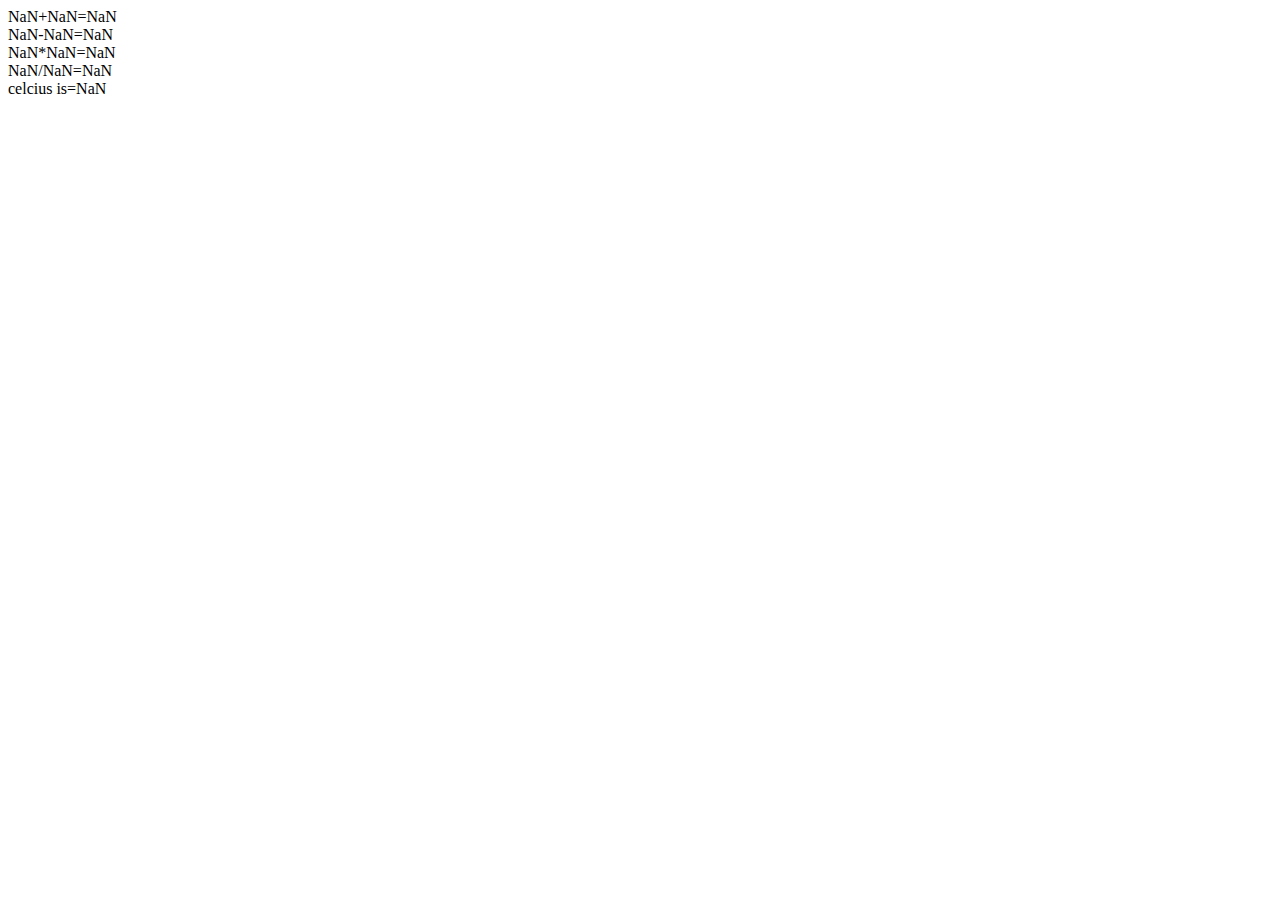
<file: 1stjs/index.html>
<!DOCTYPE html>
<html lang="en">
<head>
    <meta charset="UTF-8">
    <meta name="viewport" content="width=, initial-scale=1.0">
    <title>Document</title>
</head>
<body>


</script>







<script src="index.js"></script>


</body>
</html>
</file>
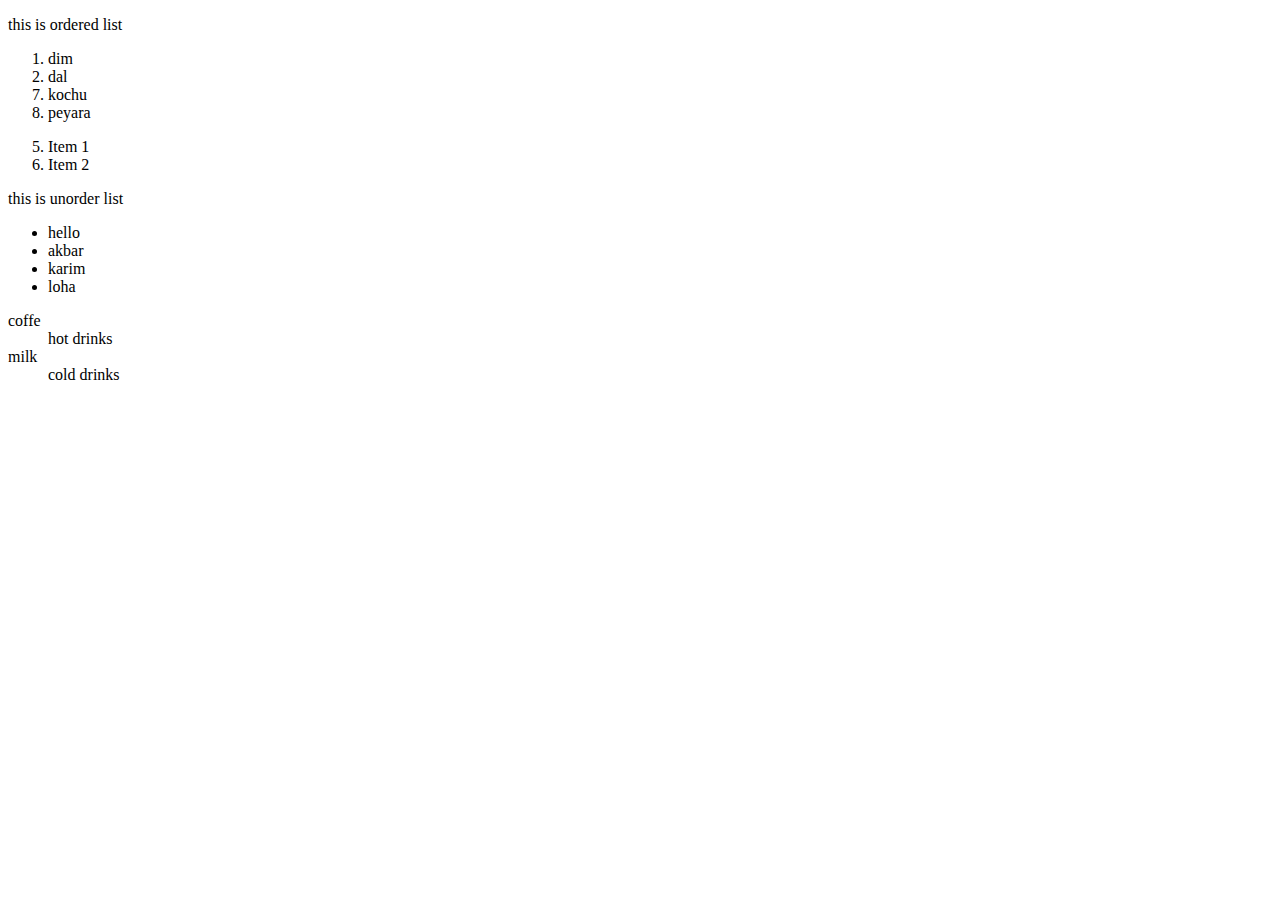
<file: responsibe1/index.html>
<!DOCTYPE html>
<html lang="en">
<head>
    <meta charset="UTF-8">
    <meta name="viewport" content="width=device-width, initial-scale=1.0">
    <title>Document</title>
</head>
<body>

    <p>this is ordered list
    </p>
    <ol value="3">
     <li>dim</li>
     <li>dal</li>
     <li value="7">kochu</liv>
     <li>peyara</li>
    </ol>
    <ol>
        <li value="5">Item 1</li>
        <li>Item 2</li>
      </ol>
      
    <p>this is unorder list</p>
    <ul >
        <li>hello</li>
        <li>akbar</li>
        <li>karim</li>
        <li>loha</li>
    </ul>
    <dl>
        <dt>coffe
        </dt>
        <dd>hot drinks</dd>
        <dt>milk</dt>
        <dd> cold drinks</dd>
    </dl>
    
</body>
</html>
</file>
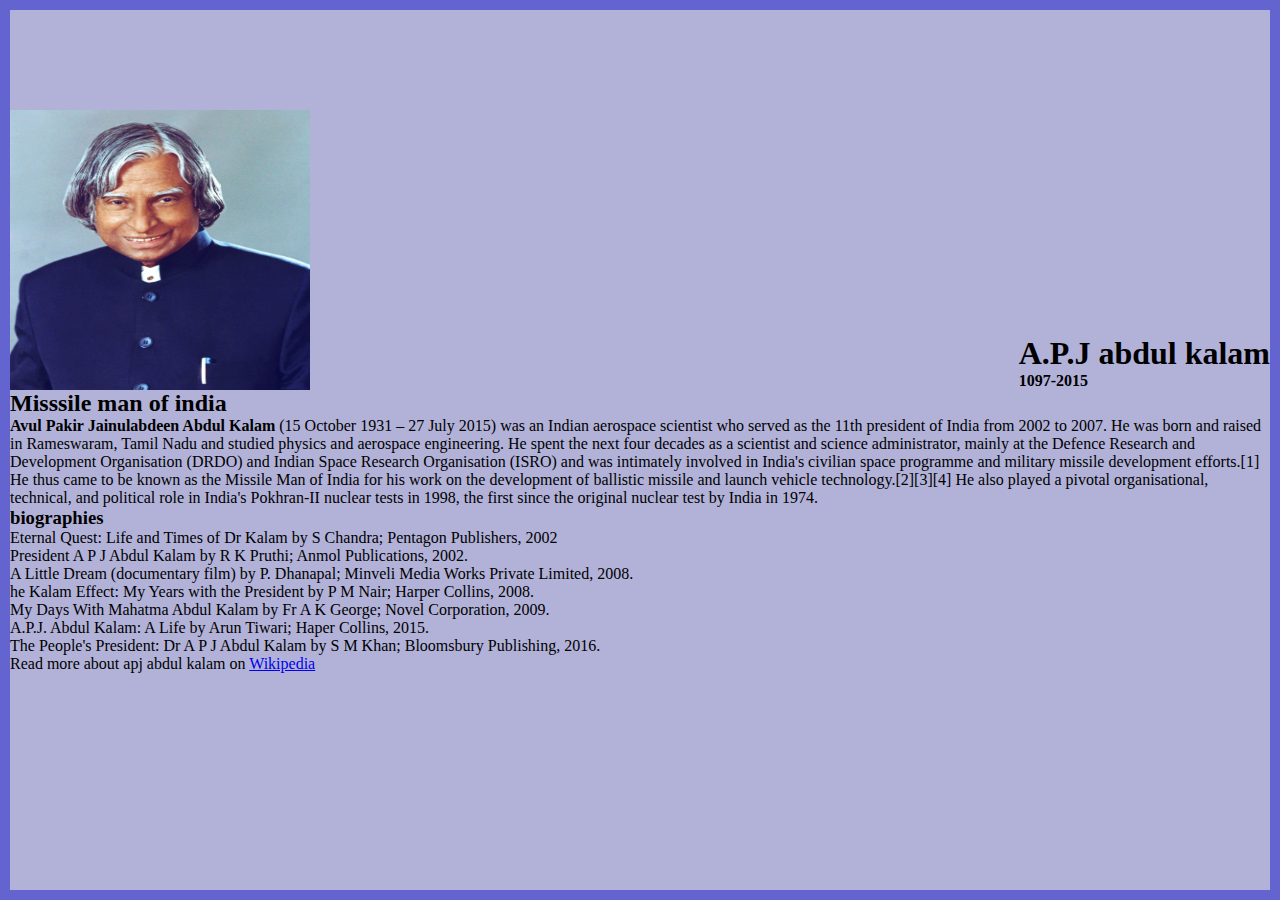
<file: htmlcss 10 project/project1/index.html>
<!DOCTYPE html>
<html lang="en">
<head>
    <meta charset="UTF-8">
    <meta name="viewport" content="width=device-width, initial-scale=1.0">
    <title>biography of apj abdul kalam</title>
    <link rel="stylesheet" href="style.css" >
</head>
<body>

    <div class="container">
<div class="content">
<section class="top_section">
    <div class="img_container">
        <img src="image/apj.jpg" alt="tribute">
    </div>
    <div><h1>A.P.J abdul kalam</h1>
     <h4>1097-2015</h4>
    </div>

</section>

<section class="about_section">
    <h2>  Misssile man of india</h2>
    <p class="para">
        <b>Avul Pakir Jainulabdeen Abdul Kalam </b> (15 October 1931 – 27 July
            2015) was an Indian aerospace scientist who served as the 11th
            president of India from 2002 to 2007. He was born and raised in
            Rameswaram, Tamil Nadu and studied physics and aerospace
            engineering. He spent the next four decades as a scientist and
            science administrator, mainly at the Defence Research and
            Development Organisation (DRDO) and Indian Space Research
            Organisation (ISRO) and was intimately involved in India's civilian
            space programme and military missile development efforts.[1] He thus
            came to be known as the Missile Man of India for his work on the
            development of ballistic missile and launch vehicle
            technology.[2][3][4] He also played a pivotal organisational,
            technical, and political role in India's Pokhran-II nuclear tests in
            1998, the first since the original nuclear test by India in 1974.
    </p>
</section>
<section class="biographies">
    <h3>biographies</h3>
    <ul>
<li>
    Eternal Quest: Life and Times of Dr Kalam by S Chandra; Pentagon
              Publishers, 2002
</li>
<li>
    President A P J Abdul Kalam by R K Pruthi; Anmol Publications,
    2002.
</li>

<li>A Little Dream (documentary film) by P. Dhanapal; Minveli Media
    Works Private Limited, 2008.</li>
<li>he Kalam Effect: My Years with the President by P M Nair; Harper
    Collins, 2008.</li>
<li> My Days With Mahatma Abdul Kalam by Fr A K George; Novel
    Corporation, 2009.</li>

    <li>
        A.P.J. Abdul Kalam: A Life by Arun Tiwari; Haper Collins, 2015.
      </li>
      <li>
        The People's President: Dr A P J Abdul Kalam by S M Khan;
        Bloomsbury Publishing, 2016.
      </li>
    </ul>

</section>

<footer>
    <p>Read more about apj abdul kalam on 
        <a href="https://en.wikipedia.org/wiki/A._P._J._Abdul_Kalam">Wikipedia</a>
    </p>
</footer>


</div>

    </div>
    
</body>
</html>
</file>
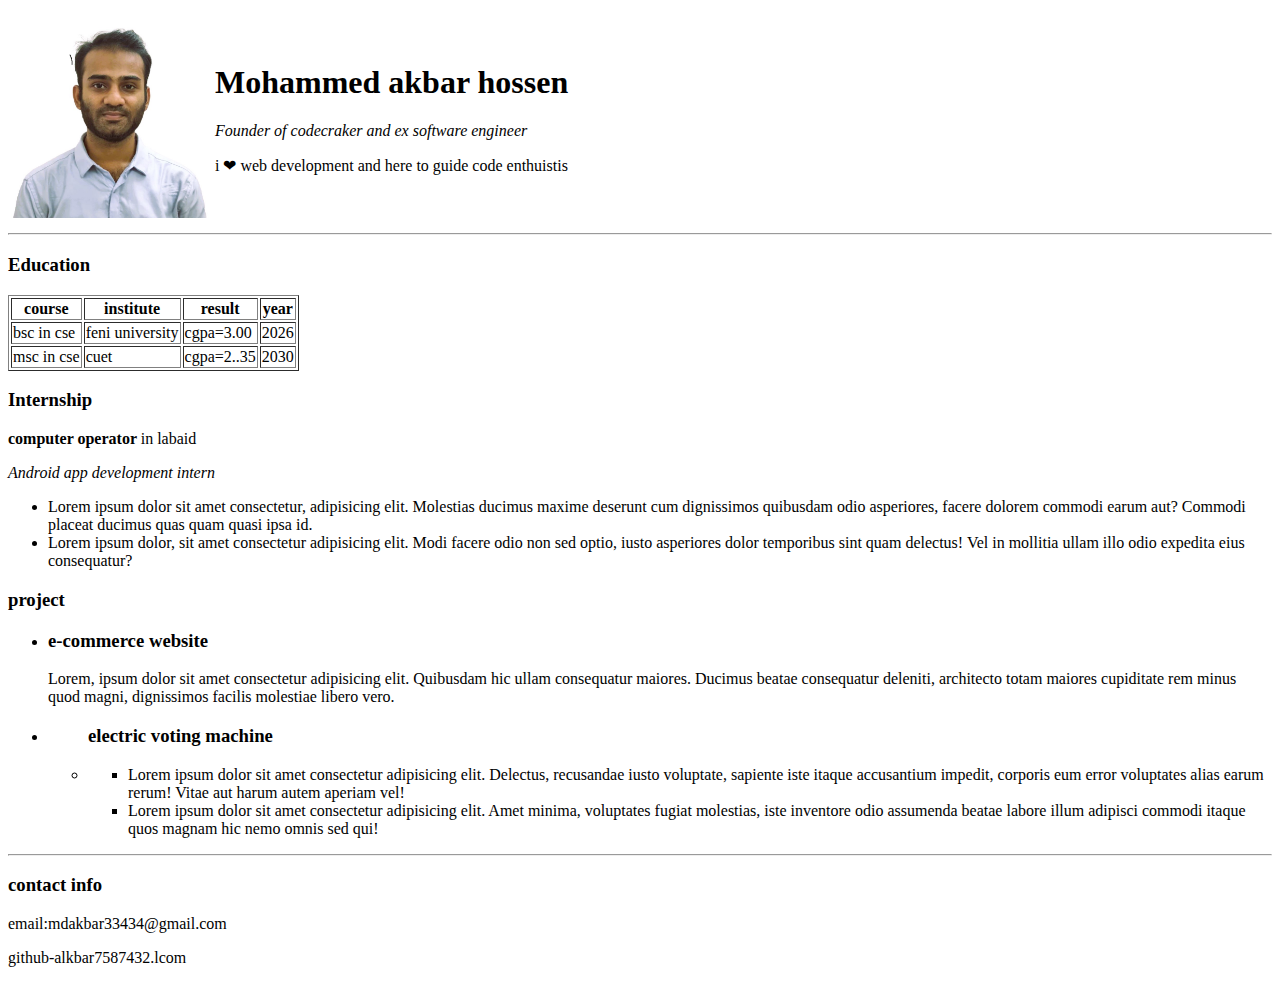
<file: responsibe1/akbar_rsume.html>
<!DOCTYPE html>
<html lang="en">
  <head>
    <meta charset="UTF-8" />
    <meta name="viewport" content="width=device-width, initial-scale=1.0" />
    <title>my resume</title>
  </head>

  <body>
    <div>
      <table >
        <tr>
            
            
            <td>
                <a href="https://github.com/Akbar758742"><img width="200" src="image/akbr.jpg" alt="mypic" /></a>
            
        </td>
          <td>
            <h1>Mohammed akbar hossen</h1>
            <p><i>Founder of codecraker and ex software engineer</i></p>
            <p>i ❤ web development and here to guide code enthuistis</p>
          </td>
        </tr>
      </table>

      <hr />
      <h3>Education</h3>
      <table border="">
        <tr>
          <th>course</th>
          <th>institute</th>
          <th>result</th>
          <th>year</th>
        </tr>
        <tr>
          <td>bsc in cse</td>
          <td>feni university</td>
          <td>cgpa=3.00</td>
          <td>2026</td>
        </tr>
        <tr>
          <td>msc in cse</td>
          <td>cuet</td>
          <td>cgpa=2..35</td>
          <td>2030</td>
        </tr>
      </table>
      <h3>Internship</h3>
      <p><strong>computer operator </strong>in labaid</p>
      <p><i>Android app development intern</i></p>
      <ul>
        <li>
          Lorem ipsum dolor sit amet consectetur, adipisicing elit. Molestias
          ducimus maxime deserunt cum dignissimos quibusdam odio asperiores,
          facere dolorem commodi earum aut? Commodi placeat ducimus quas quam
          quasi ipsa id.
        </li>
        <li>
          Lorem ipsum dolor, sit amet consectetur adipisicing elit. Modi facere
          odio non sed optio, iusto asperiores dolor temporibus sint quam
          delectus! Vel in mollitia ullam illo odio expedita eius consequatur?
        </li>
      </ul>
      <h3>project</h3>
      <ul>
        <li>
          <h3>e-commerce website</h3>
          <p>
            Lorem, ipsum dolor sit amet consectetur adipisicing elit. Quibusdam
            hic ullam consequatur maiores. Ducimus beatae consequatur deleniti,
            architecto totam maiores cupiditate rem minus quod magni,
            dignissimos facilis molestiae libero vero.
          </p>
        </li>
        <li>
          <ul>
            <h3>electric voting machine</h3>
           
            <li>
                
              <ul>
                <li>Lorem ipsum dolor sit amet consectetur adipisicing elit. Delectus, recusandae iusto voluptate, sapiente iste itaque accusantium impedit, corporis eum error voluptates alias earum rerum! Vitae aut harum autem aperiam vel!</li>
            </li>
            <li>Lorem ipsum dolor sit amet consectetur adipisicing elit. Amet minima, voluptates fugiat molestias, iste inventore odio assumenda beatae labore illum adipisci commodi itaque quos magnam hic nemo omnis sed qui!</li>
              </ul>
          </ul>
        </li>
      </ul>
      <hr />
      <h3>contact info</h3>
      <p>email:mdakbar33434@gmail.com</p>
      <p>github-alkbar7587432.lcom</p>
    </div>
  </body>
</html>
</file>
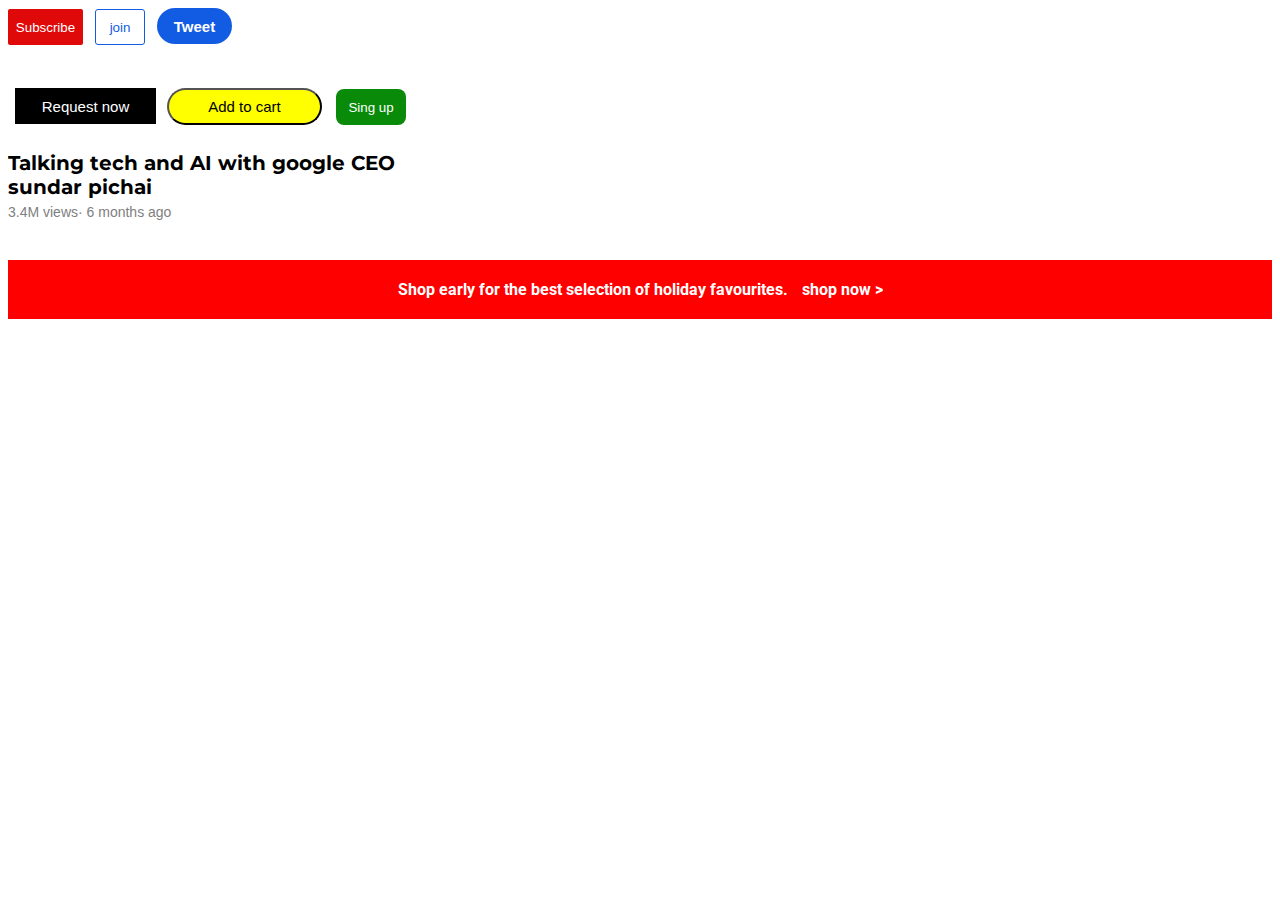
<file: responsibe1/button.html>
<!DOCTYPE html>
<html lang="en">
  <head>
    <meta charset="UTF-8" />
    <meta name="viewport" content="width=device-width, initial-scale=1.0" />
    <title>button</title>

    <link rel="stylesheet" href="buttons.css" />
    <link rel="preconnect" href="https://fonts.googleapis.com">
<link rel="preconnect" href="https://fonts.gstatic.com" crossorigin>
<link href="https://fonts.googleapis.com/css2?family=Roboto:ital,wght@0,100;0,300;0,400;0,500;0,700;0,900;1,100;1,300;1,400;1,500;1,700;1,900&display=swap" rel="stylesheet">
<link rel="preconnect" href="https://fonts.googleapis.com">
<link rel="preconnect" href="https://fonts.gstatic.com" crossorigin>
<link href="https://fonts.googleapis.com/css2?family=Montserrat:ital,wght@0,100..900;1,100..900&family=Roboto:ital,wght@0,100;0,300;0,400;0,500;0,700;0,900;1,100;1,300;1,400;1,500;1,700;1,900&display=swap" rel="stylesheet">
  </head>
  <body>
    <button class="sub-but">Subscribe</button>
    <button class="join-but">join</button>
    <button class="twet-but">Tweet</button>
    <br /><br /><br />
    <button class="req-but">Request now</button>
    <button class="add-but">Add to cart</button>
    <button class="si-but">Sing up</button>

    <p class="google-ceo">Talking tech and AI with google CEO sundar pichai</p>
    <p class="dot">3.4M views&#xB7; 6 months ago</p>

    <p class="shop">
      Shop early for the best selection of holiday favourites.
      <span class="shoplink">shop now</span> &gt;
    </p>
  </body>
</html>
</file>
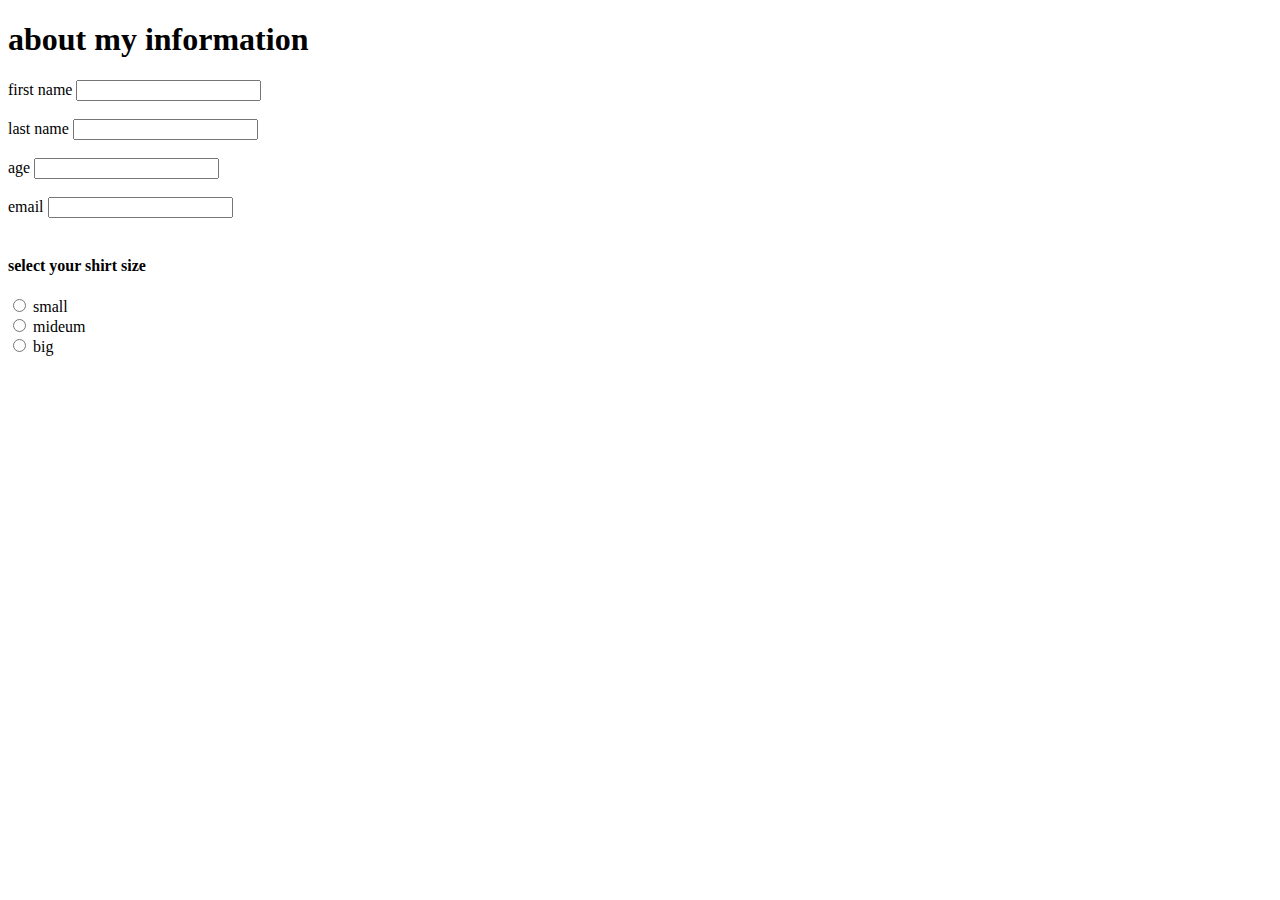
<file: responsibe1/contactinput.html>
<!DOCTYPE html>
<html lang="en">
  <head>
    <meta charset="UTF-8" />
    <meta name="viewport" content="width=device-width, initial-scale=1.0" />
    <title>contacdetails</title>
  </head>
  <body>
    <h1>about my information</h1>
    <form action="">
      <label for="fn">first name</label>

   <input type="text" name="" id="fn">
      <br /><br />
      <label for="sn">last name</label>
      <input type="text" name="" id="sn" />
      <br /><br />
      <label for="age">age</label>
      <input type="age" name="" id="age" />
      <br /><br />
      <label for="email">email</label>
      <input type="email" name="" id="email" />
      <br /><br />
      <h4>select your shirt size</h4>
      <input type="radio" name="shirt" id="small" />
      <label for="small">small</label>

      <br />
      <input type="radio" name="medium" id="medeium" />
      <label for="medium">mideum</label>

      <br />
      <input type="radio" name="big" id="big" />
      <label for="big">big</label>

      <br />
      <br />
    </form>
  </body>
</html>
</file>
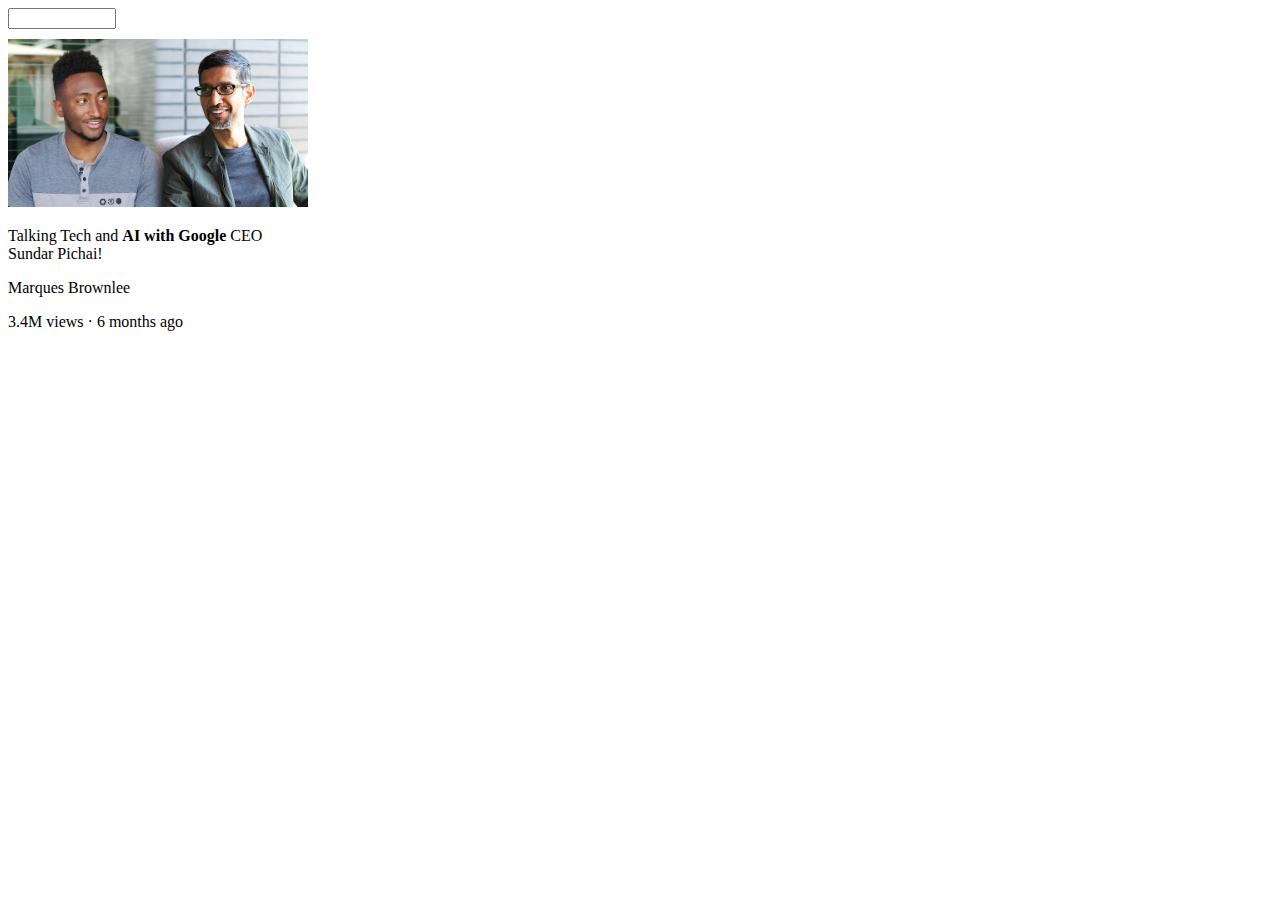
<file: responsibe1/youtube/youtb.html>
<!DOCTYPE html>
<html lang="en">
  <head>
    <meta charset="UTF-8" />
    <meta name="viewport" content="width=device-width, initial-scale=1.0" />
    <title>youtube.com clone</title>
    <link rel="stylesheet" href="ytclone.css" />
  </head>
  <body>
    <input type="text" name="" id="text" />
    <img class="image" src="thumbnails/thumbnail-1.webp" alt="" />
    <p  class="ceo">Talking Tech and <strong> AI with Google</strong> CEO Sundar Pichai!</p>
    <p class="mar">Marques Brownlee</p>
    <p class="tar">3.4M views · 6 months ago</p>





    
  </body>
</html>
</file>
<file: htmlcss 10 project/project1/style.css>
*{
    margin: 0;
    padding: 0;
    box-sizing:border-box;
}
.container{
    background-color: rgb(178, 178, 216);
    min-height: 100vh;
    border:10px solid rgb(100, 100, 209);
}
.content{
    max-width: 1500px;
  margin: 0 auto;
}
.img_container,img{
    width: 300px;
    height: 280px;
    
}
.top_section{
    display: flex;
    margin-top: 100px;
    justify-content: space-between;
    align-items: flex-end;
}
</file>
<file: responsibe1/buttons.css>
.sub-but {
  background-color: rgb(224, 9, 9);
  border: none;

  color: white;
  border-radius: 2px;
  height: 36px;
  width: 75px;
  cursor: pointer;
  margin-right: 8px;
  transition: opacity 0.15s;
}

.sub-but:hover {
  opacity: 0.7;
}

.sub-but:active {
  opacity: 0.4;
}

.join-but {
  height: 36px;
  width: 50px;
  border-radius: 3px;
  border-width: 1px;
  border-color: rgb(18, 92, 228);
  background-color: white;
  color: rgb(18, 92, 228);
  cursor: pointer;
  border-style: solid;
  transition: backgroud-color 0.15s, color 0.15s;
}

.join-but:hover {
  background-color: rgb(18, 92, 228);

  color: white;
}

.join-but:active {
  opacity: 0.5;
}

.twet-but {
  background-color: rgb(18, 92, 228);
  font-size: 15px;
  font-weight: bold;
  color: white;
  width: 75px;
  border: none;
  border-radius: 18px;
  height: 36px;
  cursor: pointer;
  margin-left: 8px;
  transition: box-shadow 0.15s;
}

.twet-but:hover {
  box-shadow: 5px 5px 10px rgba(0, 0, 0, 0.3);
}

.twet-but:active {
  opacity: 0.8;
}

.req-but {
  color: white;
  background-color: black;
  border-color: white;
  border-width: 7px;
  border-style: solid;
  cursor: pointer;
  font-size: 15px;
  width: 155px;
  height: 50px;
}

.add-but {
  height: 37px;
  width: 155px;
  border-radius: 70px;
  color: black;
  background-color: yellow;
  font-size: 15px;
  cursor: pointer;
}

.si-but {
  height: 36px;
  width: 70px;
  background-color: rgb(9, 139, 9);
  color: white;
  border: none;
  border-radius: 8px;
  cursor: pointer;
  margin-left: 10px;
}

.si-but:hover {
  opacity: .8;
}

.si-but:active {
  opacity: .5;

}

.google-ceo {
  font-family:Montserrat;
  font-weight: bold;
  font-size: 20px;
  width: 400px;
  line-height: 24px;
  margin-bottom: 5px;
}

.dot {
  font-family: Arial, Helvetica, sans-serif;
  font-size: 14px;
  color: gray;
  margin-top: 0;
}

.shop {
  background: red;
  margin-top: 40px;
  padding-top: 20px;
  padding-bottom: 20px;
  text-align: center;
  font-weight: bold;
  font-family: Roboto;
  color: white;
}

.shoplink {
  margin-left: 10px;

}

.shoplink:hover {
  text-decoration: underline;
  cursor: pointer;
}
</file>
<file: responsibe1/youtube/ytclone.css>
.image{
    width: 300px;
    display: inline-block;
}
#text{
    display: block;
    width: 100px;
    margin-bottom: 10px;
}
.ceo,
.mar,
.tar{
    width: 300px;
}
</file>
